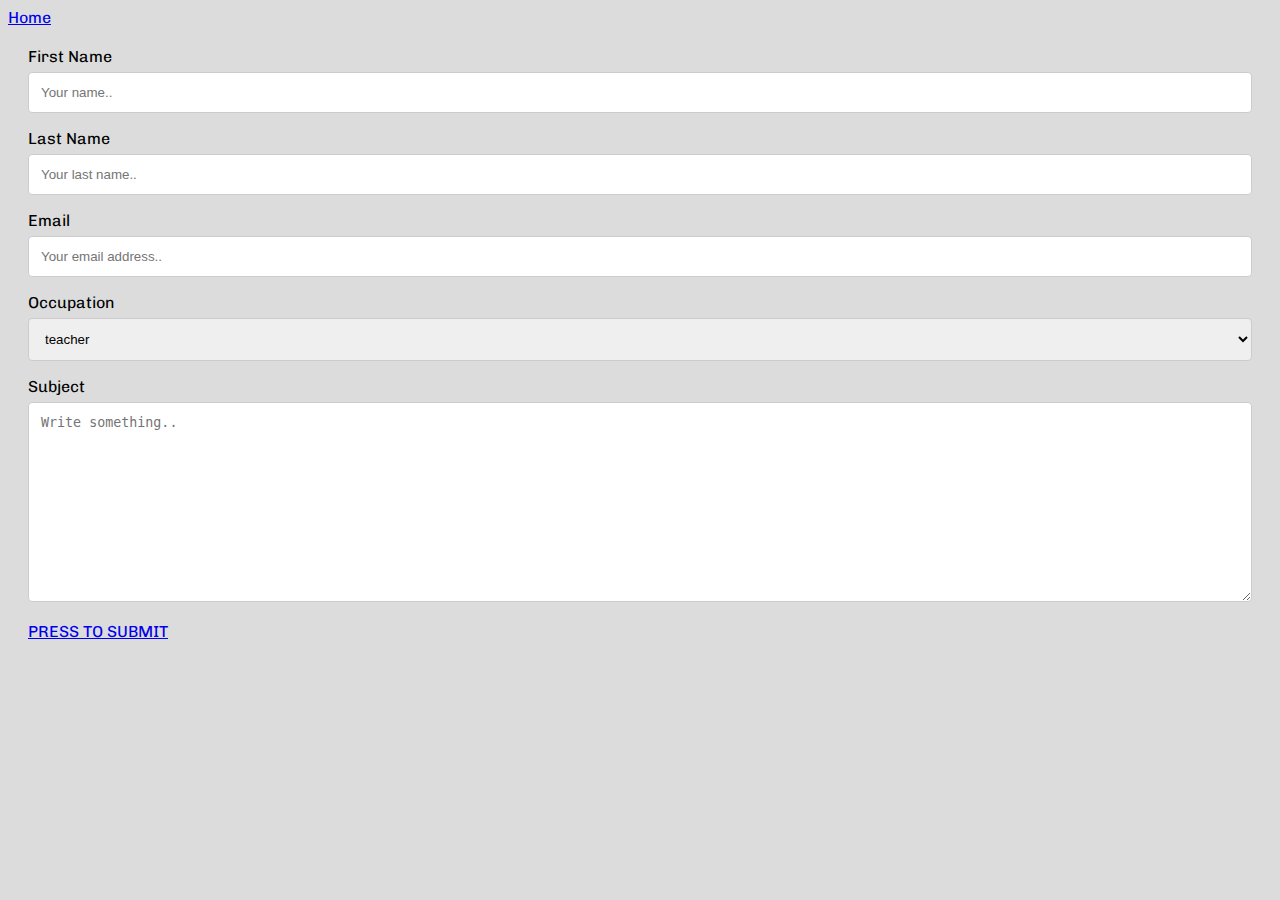
<file: contact me.html>
<!DOCTYPE html>
<!DOCTYPE html>
<html>
<head>
	<link rel="stylesheet" type="text/css" href="main1.css">
	<link href="https://fonts.googleapis.com/css2?family=Peddana&display=swap" rel="stylesheet">
	<link href="https://fonts.googleapis.com/css2?family=Chivo&display=swap" rel="stylesheet">
</head>
<body style="background-color: #DCDCDC">
<div id= "total">
	<nav class="navbar navbar-light bg-light justify-content-between">
  <a class="navbar-brand"> </a>
<a href="file:///Users/trinityprice/Desktop/GitHub/personal-website-tprice04/index2.html">Home</a>
</nav>
	<div class="container">
  <form action="action_page.php">

    <label for="fname">First Name</label>
    <input type="text" id="fname" name="firstname" placeholder="Your name..">

    <label for="lname">Last Name</label>
    <input type="text" id="lname" name="lastname" placeholder="Your last name..">

    <label for="email">Email</label>
    <input type="text" id="email" name="email" placeholder="Your email address..">

    <label for="Occupation">Occupation</label>
    <select id="Occupation" name="Occupation">
      <option value="teacher">teacher</option>
      <option value="student">student</option>
      <option value="other">other</option>
    </select>

    <label for="subject">Subject</label>
    <textarea id="subject" name="subject" placeholder="Write something.." style="height:200px"></textarea>

    <a href="file:///Users/trinityprice/Desktop/GitHub/personal-website-tprice04/contact%20me.html"> PRESS TO SUBMIT</a>

  </form>
</div>
</div>

</body>
</html>
</file>
<file: main1.css>
#heading{
	font-size: 20px;
}
img {
    max-width:50%;
    height:auto;


}
#fashion{ font-family: 'Chivo', sans-serif;
	margin-bottom: -150px;



}

#section2{ font-family: 'Chivo', sans-serif;

	margin-top: 100px;
	margin-left: 100px;
	margin-bottom: 100px: 
	margin-right 100px;



}

#total{ font-family: 'Chivo', sans-serif;


}

#total2{ font-family: 'Chivo', sans-serif;

}

#section3{ font-family: 'Chivo', sans-serif;

	margin-top: 150px;
	margin-left: 90px;
	margin-bottom: 150px: 
	margin-right 150px; 

}

#quote{
	margin-top: 500px;
	margin-left: 400px;
	margin-bottom: 500px: 
	margin-right 500px; 
}

#section4{font-family: 'Chivo', sans-serif;

	margin-top: 150px;
	margin-left: 90px;
	margin-bottom: 150px: 
	margin-right 150px; 



}

input[type=text], select, textarea {
  width: 100%; 
  padding: 12px; 
  border: 1px solid #ccc; 
  border-radius: 4px; 
  box-sizing: border-box; 
  margin-top: 6px; 
  margin-bottom: 16px; 
  resize: vertical 
}


input[type=submit] {
  background-color: #DCDCDC;
  color: white;
  padding: 12px 20px;
  border: none;
  border-radius: 4px;
  cursor: pointer;
}


input[type=submit]:hover {
  background-color: #D84984;
}

.container {
  border-radius: 5px;
  background-color: #DCDCDC;
  padding: 20px;
}
</file>
